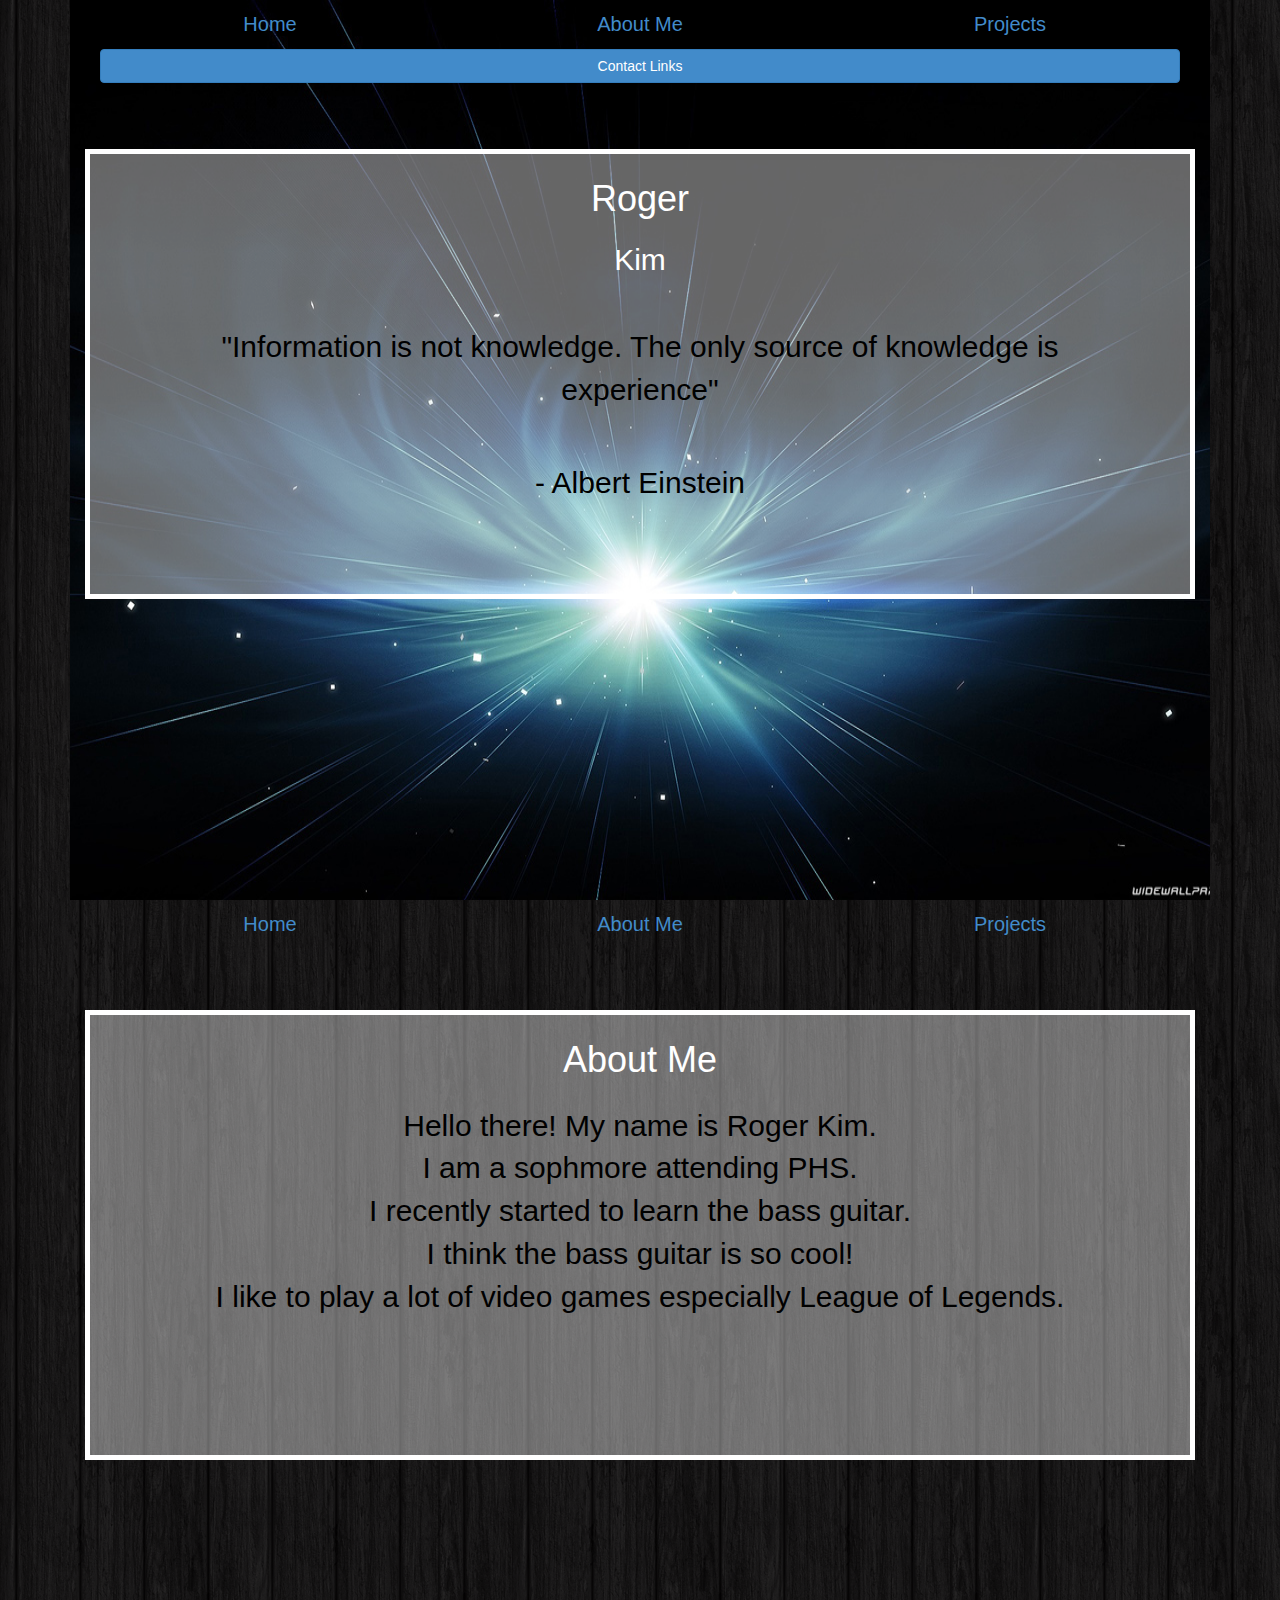
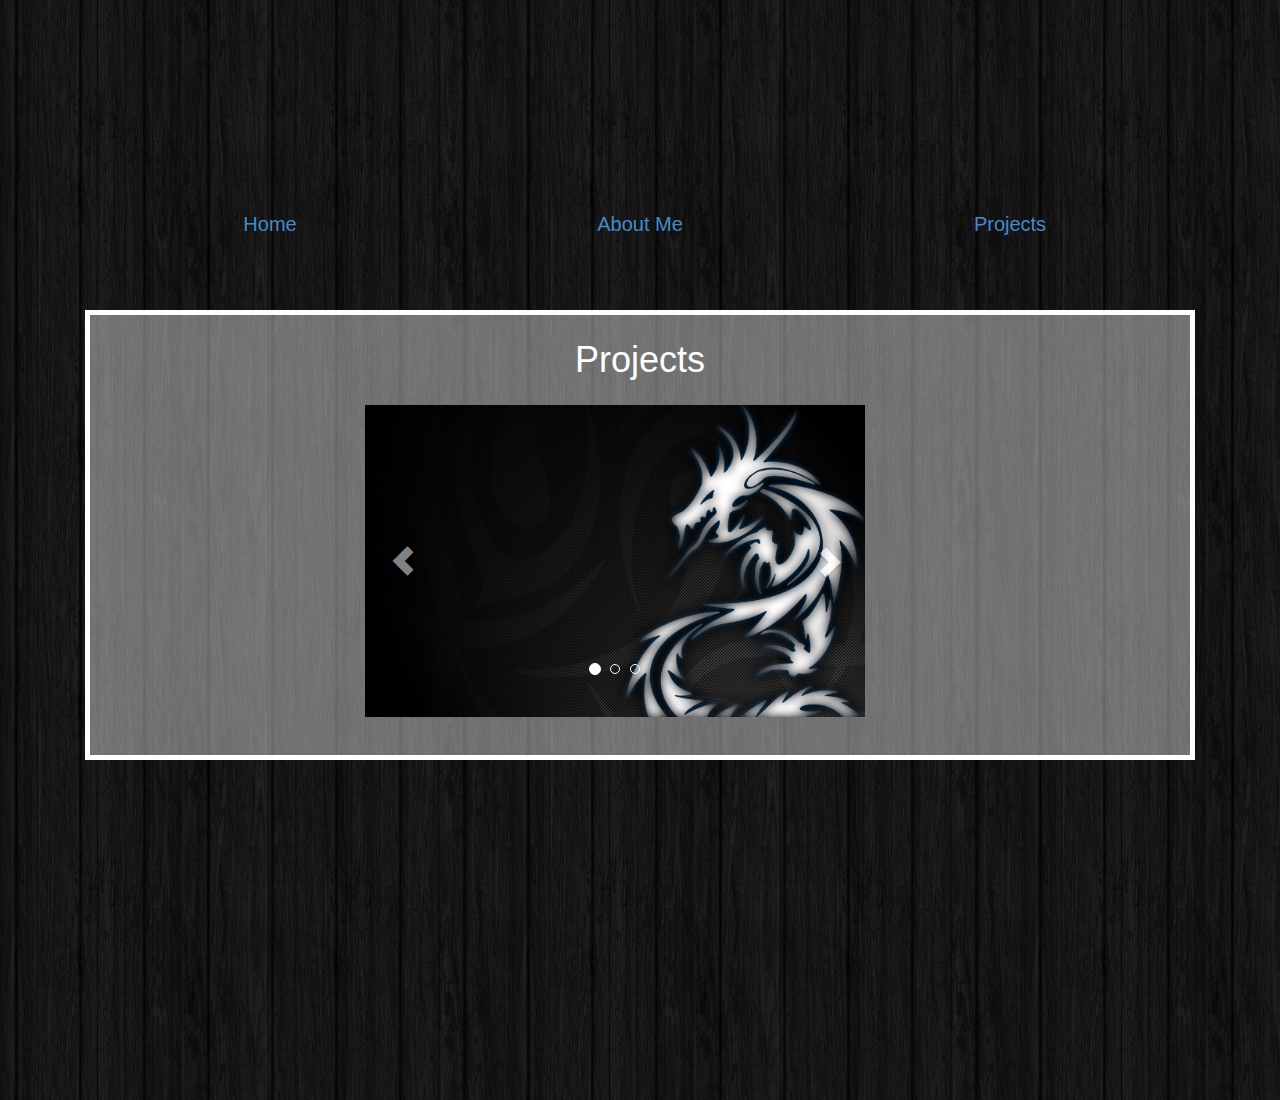
<file: index1.html>
<!DOCTYPE <!DOCTYPE html>
<html>
<head>
	<title>My Portfolio</title>
	<meta name="viewport" content="width=device-width, initial-scale=1.0">
	<link rel="stylesheet" type="text/css" href="css/bootstrap.min.css">
	<link rel="stylesheet" type="text/css" href="css/main1.css">
</head>
<body>
	<div class="container">
		<div class="col-xs-12 webpage" style="background-image:url(img/light.jpeg)" id="home">
				<div class="row">
					<nav class="col-xs-12">
						<ul class="col-xs-12" id="homeul">
							<li class="col-xs-4 homenav">
								<a href="#home">Home</a>
							</li>
							<li class="col-xs-4 homenav">
								<a href="#aboutme">About Me</a>
							</li>
							<li class="col-xs-4 homenav">
								<a href="#projects">Projects</a>
							</li>
						</ul>
					</nav>
				</div>
				<div class="col-xs-12 modals">
				<button class="col-xs-12 btn btn-primary" data-toggle="modal" data-target=".bs-example-modal-lg">Contact Links</button>
					<div class="col-xs-12 modal fade bs-example-modal-lg" tabindex="-1" role="dialog" aria-labelledby="myLargeModalLabel" aria-hidden="true">
						<div class="modal-dialog modal-med">
						    <div class="modal-content">
						    	<nav>
									<ul>
										<li class="modalnav">
											<a href="http://www.facebook.com/roger.kim.9">
						                        <strong>Facebook</strong>
						                    </a>
										</li>
										<li class="modalnav">
											<a href="http://www.instagram.com/rogerkeem">
						                        <strong>Instagram</strong>
						                    </a>
										</li>
										<li class="modalnav">
											<a href="http://www.twitter.com">
						                        <strong>Twitter</strong>
						                    </a>
										</li>
									</ul>
								</nav>
						    </div>
						</div>
					</div>
				</div>
			<div class="opback">
				<div class="opaque">
					<h1>Roger</h1>
					<h2>Kim</h2>
					<div class="text">
                            <p>"Information is not knowledge. The only source of knowledge is experience" 
                            <p>- Albert Einstein
                    </div>
				</div>
			</div>
		</div>
		<div class="col-xs-12 webpage" style="background-image:url(img/blueslash.jpg)" id="aboutme">
			<div>
				<nav>
					<ul>
						<li class="col-xs-4 homenav">
							<a href="#home">Home</a>
						</li>
						<li class="col-xs-4 homenav">
							<a href="#aboutme">About Me</a>
						</li>
						<li class="col-xs-4 homenav">
							<a href="#projects">Projects</a>
						</li>
					</ul>
				</nav>
			</div>
			<div class="opback">
				<div class="opaque">
					<h1>About Me</h1>
					<div class="text">
						Hello there! My name is Roger Kim. 
						<br>I am a sophmore attending PHS.
						<br>I recently started to learn the bass guitar. 
						<br>I think the bass guitar is so cool! 
						<br> I like to play a lot of video games especially League of Legends.
					</div>
				</div>
			</div>
		</div>
		<div class="col-xs-12 webpage" style="background-image:url(img/swirl.jpg)" id="projects">
			<div>
				<nav>
					<ul>
						<li class="col-xs-4 homenav">
							<a href="#home">Home</a>
						</li>
						<li class="col-xs-4 homenav">
							<a href="#aboutme">About Me</a>
						</li>
						<li class="col-xs-4 homenav">
							<a href="#projects">Projects</a>
						</li>
					</ul>
				</nav>
			</div>
			<div class="opback">
				<div class="opaque">
					<h1>Projects</h1>
					<div class="text">
						<div id="carousel-example-generic" class="carousel slide" data-ride="carousel">
						  <!-- Indicators -->
						  <ol class="carousel-indicators">
						    <li data-target="#carousel-example-generic" data-slide-to="0" class="active"></li>
						    <li data-target="#carousel-example-generic" data-slide-to="1"></li>
						    <li data-target="#carousel-example-generic" data-slide-to="2"></li>
						  </ol>

						  <!-- Wrapper for slides -->
						  <div class="carousel-inner">
						    <div class="item active">
						      <img src="img/dragon.jpg" alt="hemmo">
						    </div>
						    <div class="item">
						      <img src="img/light.jpeg" alt="heyyo">
						    </div>
						    <div class="item">
						      <img src="img/blueslash.jpg" alt="hello">
						    </div>
						  </div>

						  <!-- Controls -->
						  <a class="left carousel-control" href="#carousel-example-generic" role="button" data-slide="prev">
						    <span class="glyphicon glyphicon-chevron-left"></span>
						  </a>
						  <a class="right carousel-control" href="#carousel-example-generic" role="button" data-slide="next">
						    <span class="glyphicon glyphicon-chevron-right"></span>
						  </a>
						</div>
					</div>
				</div>
			</div>
		</div>
	<script src="http://ajax.googleapis.com/ajax/libs/jquery/1.11.1/jquery.min.js"></script>
	<script type="text/javascript" src="js/bootstrap.min.js"></script>
</body>
</html>
</file>
<file: css/main1.css>
body{
	background-color: black;
	background-image: url(../img/darkwood.png);
}
ul{
	padding: 0;
}
h1{
	margin: 25px;
}
p{
	margin: 50px;
}
.navbar{
    color: white;
    text-align: center;
}
.links{
	background-color: white;
}
a:link {
    text-decoration: none;
    font-size: 20px;
}

a:visited {
    text-decoration: none;
    color: white;
}

a:hover {
    text-decoration: underline;
    color: #285e8e;
}

a:active {
    text-decoration: underline;
}
.pageulnav{
	text-align: center;
}
.homenav{
	display: inline-block;
    text-align: center;
}
#homeul{
	padding:10px 0px 0px 0px;
}
.modalnav{
	text-align: center;
	text-decoration: none;
	list-style-type: none;
	background-color: black;
	border: 2px solid white;
}
.webpage{
	background-color: black;
	height: 100%;
	color: white;
	background: no-repeat center center fixed; 
	-webkit-background-size: cover;
    -moz-background-size: cover;
    -o-background-size: cover;
    background-size: 100%;
    background-repeat: no-repeat;
    background-size: 100% 100%;
}
.opback{
	padding: 100px 0px 0px 0px;
}
.opaque{
    background: rgba(400, 400, 400, 0.4); 
    height: 450px;
    text-align: center;
    border: 5px solid white;
}
.text{
	font-size: 30px;
	color: black;
	text-align: center;
}
#carousel-example-generic{
	width: 500px;
	margin-left: 25%; 
}
@media (max-width: 320px) {
	body {
	}
	h1{
		margin: 10px;
	}
	p{
		margin: 25px;
	}
	.navbar{
		width: 100%;
		text-align: center;
	}
    .webpage{
    	width: 100%;
    }
    .homenav{
	display: inline-block;
    text-align: center;
	}
	.opaque{
		height:380px;
	}
	#home{
		width: 100%;
	}
	.text{
		font-size: 20px;
	}
	#carousel-example-generic{
	width: 100%;
	margin: 60px 0px 0px 0px;
}
}
</file>
